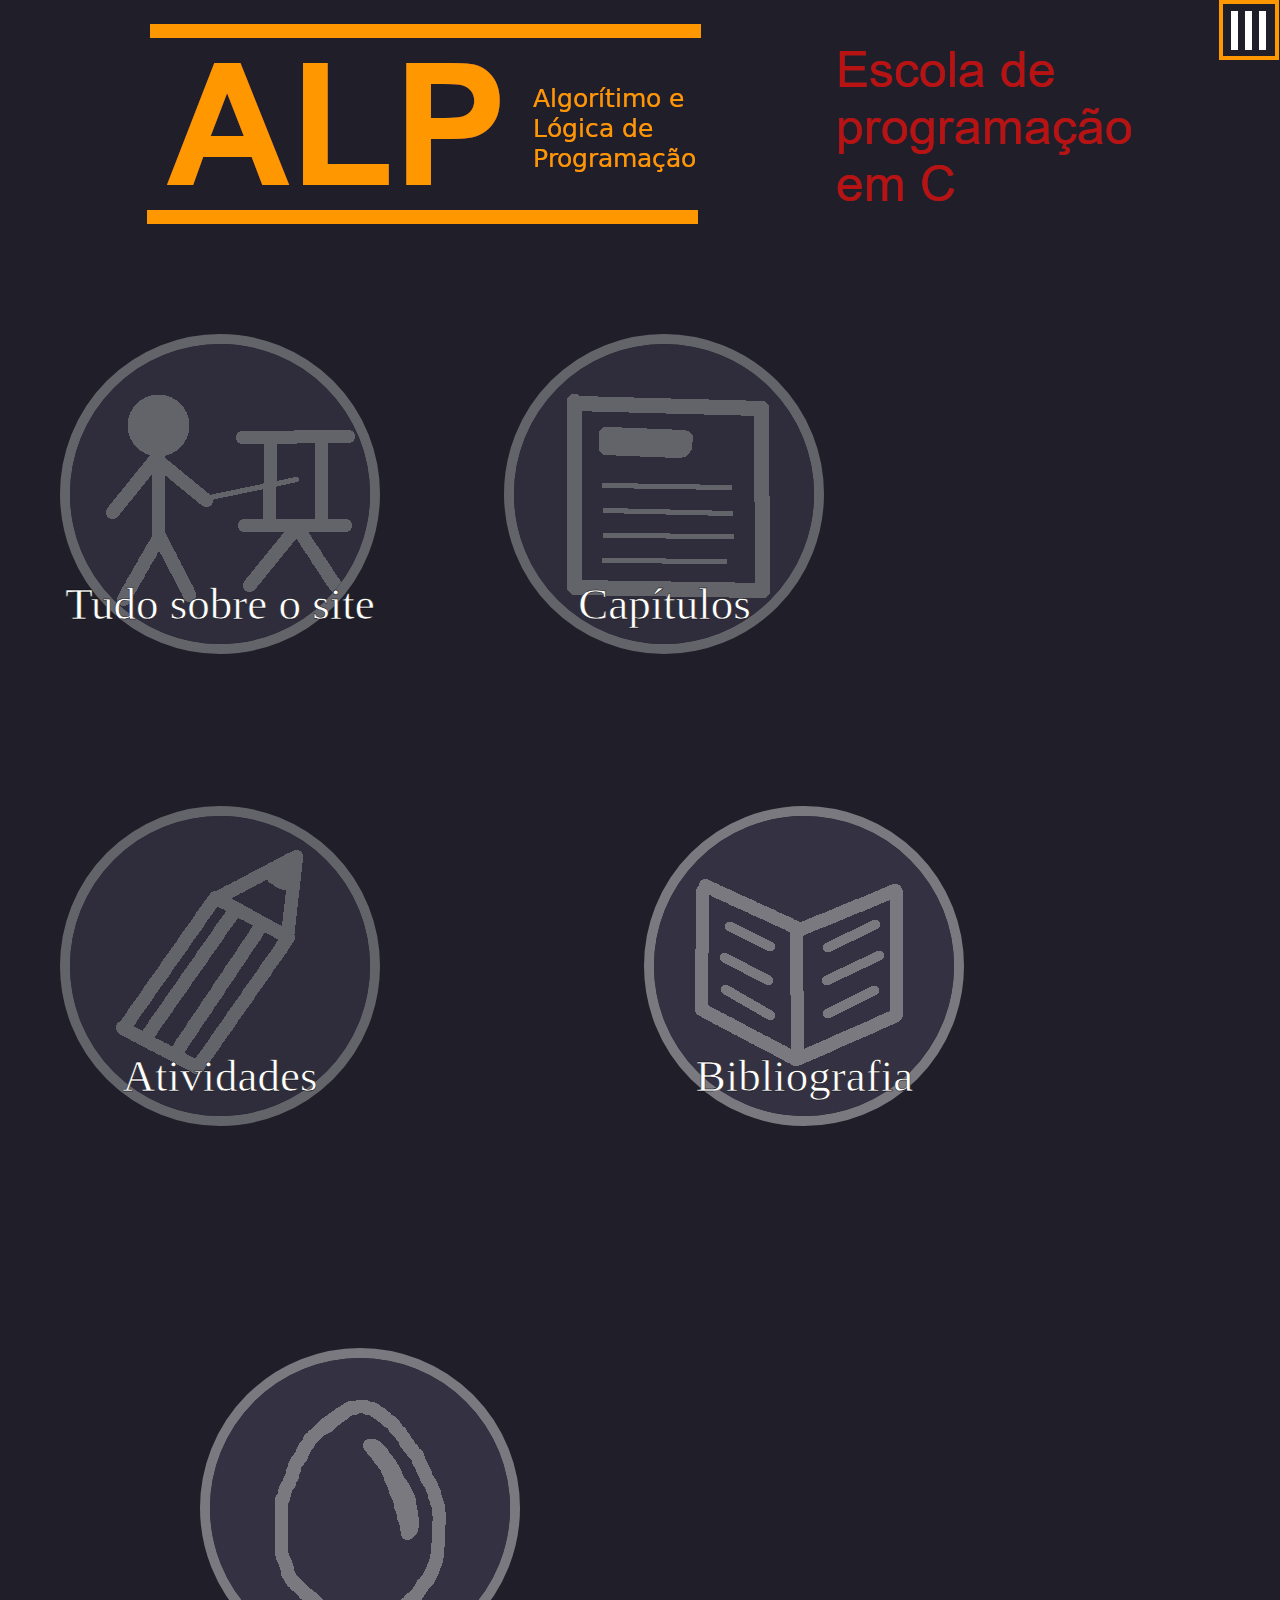
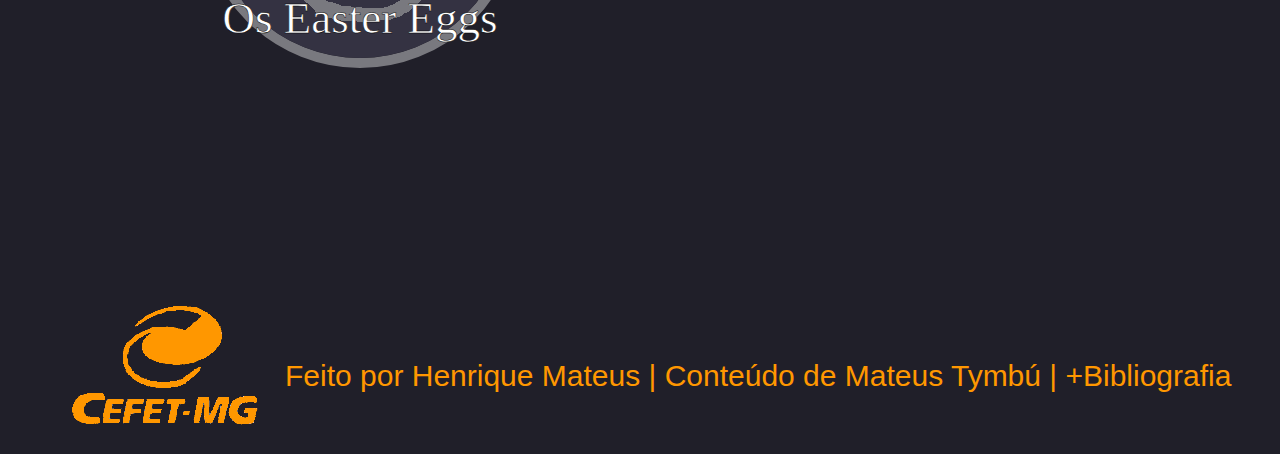
<file: index.html>
<!DOCTYPE html>
<html lang="pt-br" dir="ltr">
  <head>
    <meta charset="utf-8">
    <title>ALP - Programação em C</title>
    <link rel="stylesheet" href="estilosindex.css"/>
  </head>
  <body>
    <header id="bordaheader">
      <header id="cab1">
        <img src="imagens/imgcbc1.png" />
        <a href="index.html"> <img id="menulat" src="imagens/menulateral.png"> </a>
      </header>
      <header id="cab2">
      </header>
    </header>
    <main>
      <article class="categorias">
        <figure  class="iconimg">
          <a href="apresentacao.html"> <img src="imagens/apresentacao.png"> </a>
          <figcaption>Tudo sobre o site</figcaption>
        </figure>
        <figure  class="iconimg">
          <a href="capitulos.html"> <img src="imagens/capitulos.png"></a>
          <figcaption>Capítulos</figcaption>
        </figure>
        <figure  class="iconimg">
          <a href="atividades.html"> <img src="imagens/atividades.png"> </a>
          <figcaption>Atividades</figcaption>
        </figure>
        <figure  class="iconimg2">
          <a href="bibliografia.html"> <img src="imagens/bibliografia.png"> </a>
          <figcaption>Bibliografia</figcaption>
        </figure>
        <figure  class="iconimg2">
          <a href="ovo.html"> <img src="imagens/ovo.png"> </a>
          <figcaption>Os Easter Eggs</figcaption>
        </figure>
    </main>
    <footer>
      <div id="footer1">
        <img src="imagens/logo.png"/>
      </div>
      <div id="footer2">
        <p>Feito por Henrique Mateus | Conteúdo de Mateus Tymbú | <a href="bibliografia.html">+Bibliografia</a></p>
    </footer>
  </body>
</html>
</file>
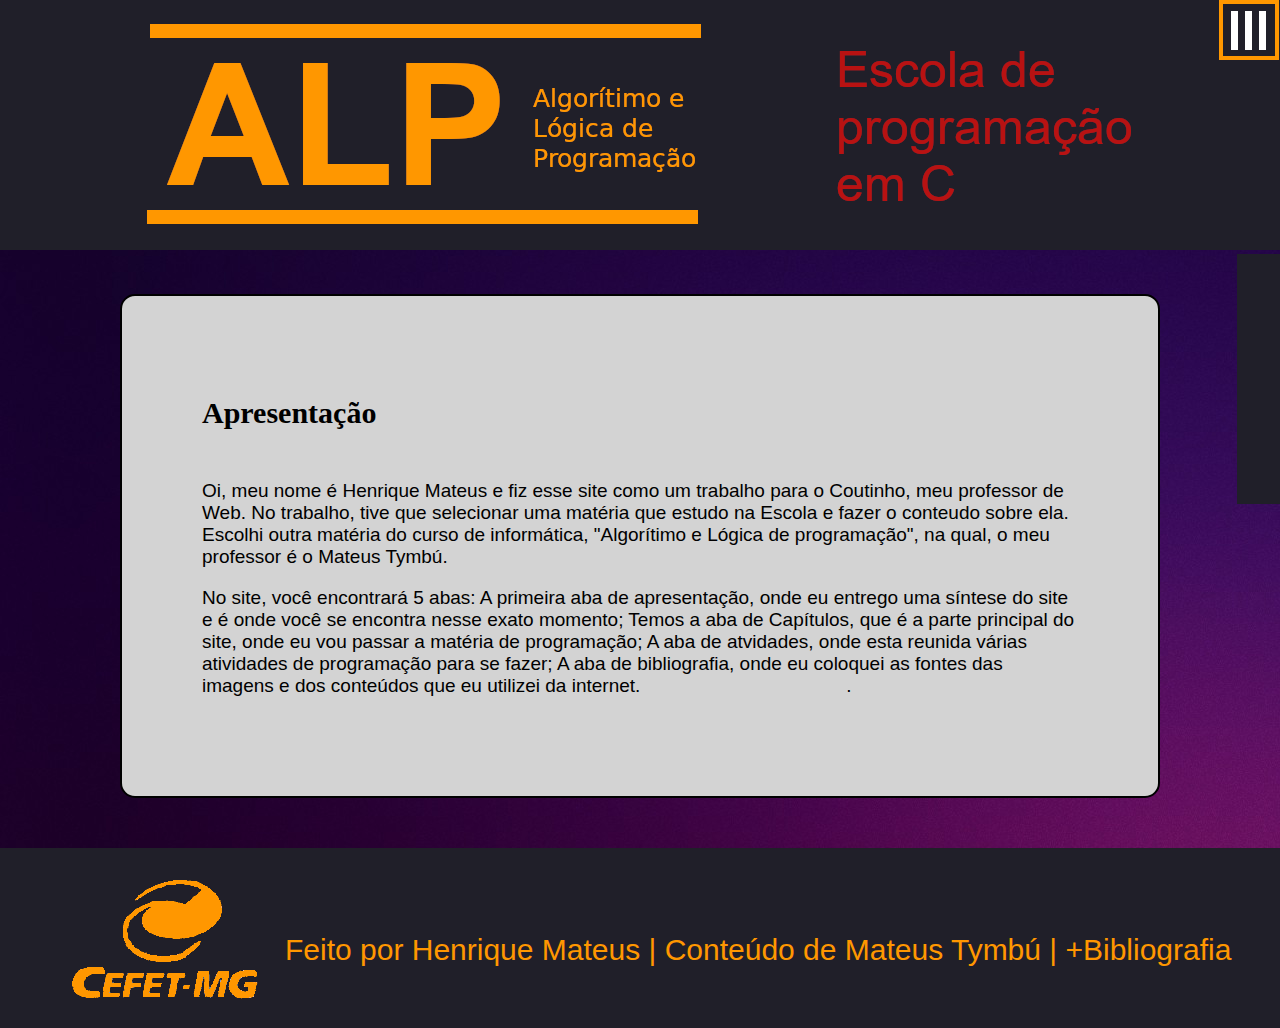
<file: apresentacao.html>
<!DOCTYPE html>
<html lang="pt-br" dir="ltr">
  <head>
    <meta charset="utf-8">
    <title>ALP - Programação em C</title>
      <link rel="stylesheet" href="estilos.css"/>
  </head>
  <body>
    <div id="divfundo">
      <header id="cab1">
        <img src="imagens/imgcbc1.png" />
        <a href="index.html"> <img id="menulat" src="imagens/menulateral.png"> </a>
      </header>
      <header id="cab2">
      </header>
      <article class="postagens">
        <h1 class="titulopost">Apresentação</h1>
        <p>Oi, meu nome é Henrique Mateus e fiz esse site como um trabalho para o Coutinho, meu professor de Web. No trabalho, tive que selecionar uma matéria que estudo na Escola e fazer o conteudo sobre ela. Escolhi outra matéria do curso de informática, "Algorítimo e Lógica de programação", na qual, o meu professor é o Mateus Tymbú.</p>
        <p>No site, você encontrará 5 abas: A primeira aba de apresentação, onde eu entrego uma síntese do site e é onde você se encontra nesse exato momento; Temos a aba de Capítulos, que é a parte principal do site, onde eu vou passar a matéria de programação; A aba de atvidades, onde esta reunida várias atividades de programação para se fazer; A aba de bibliografia, onde eu coloquei as fontes das imagens e dos conteúdos que eu utilizei da internet. <i id="invisivel" title="É o primeiro, foi fácil">E a aba de Easter Eggs</i>.</p>
      </article>
    </div>
    <footer>
      <div id="footer1">
        <img src="imagens/logo.png"/>
      </div>
      <div id="footer2">
        <p>Feito por Henrique Mateus | Conteúdo de Mateus Tymbú | <a href="bibliografia.html">+Bibliografia</a></p>
    </footer>
  </body>
</html>
</file>
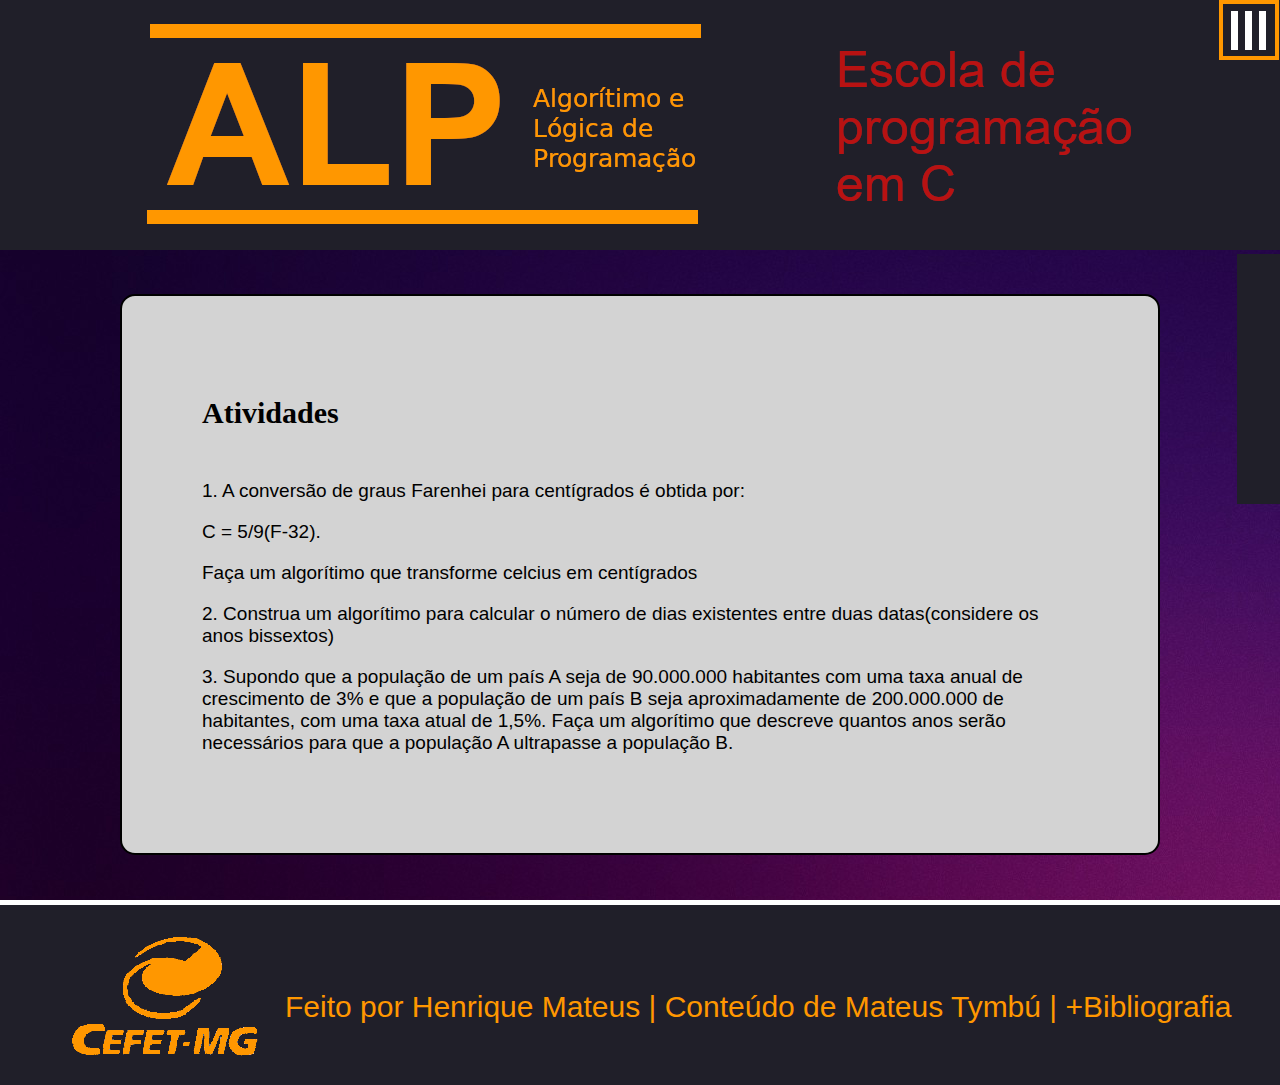
<file: atividades.html>
<!DOCTYPE html>
<html lang="pt-br" dir="ltr">
  <head>
    <meta charset="utf-8">
    <title>ALP - Programação em C</title>
    <link rel="stylesheet" href="estilos.css"/>
  </head>
  <body>
    <div id="divfundo">
      <header id="cab1">
        <img src="imagens/imgcbc1.png" />
          <a href="index.html"> <img id="menulat" src="imagens/menulateral.png"> </a>
      </header>
      <header id="cab2">
      </header>
      <article class="postagens">
        <h1 class="titulopost">Atividades</h1>
        <p>1. A conversão de graus Farenhei para centígrados é obtida por:</p>
        <p>C = 5/9(F-32).</p>
        <p>Faça um algorítimo que transforme celcius em centígrados</p>
        <p>2. Construa um algorítimo para calcular o número de dias existentes entre duas datas(considere os anos bissextos)</p>
        <p>3. Supondo que a população de um país A seja de 90.000.000 habitantes com uma taxa anual de crescimento de 3% e que a população de um país B seja aproximadamente de 200.000.000 de habitantes, com uma taxa atual de 1,5%. Faça um algorítimo que descreve quantos anos serão necessários para que a população A ultrapasse a população B.</p>
      </article>
    </div>
    <footer>
      <div id="footer1">
        <img src="imagens/logo.png"/>
      </div>
      <div id="footer2">
        <p>Feito por Henrique Mateus | Conteúdo de Mateus Tymbú | <a href="bibliografia.html">+Bibliografia</a></p>
    </footer>
  </body>
</html>
</file>
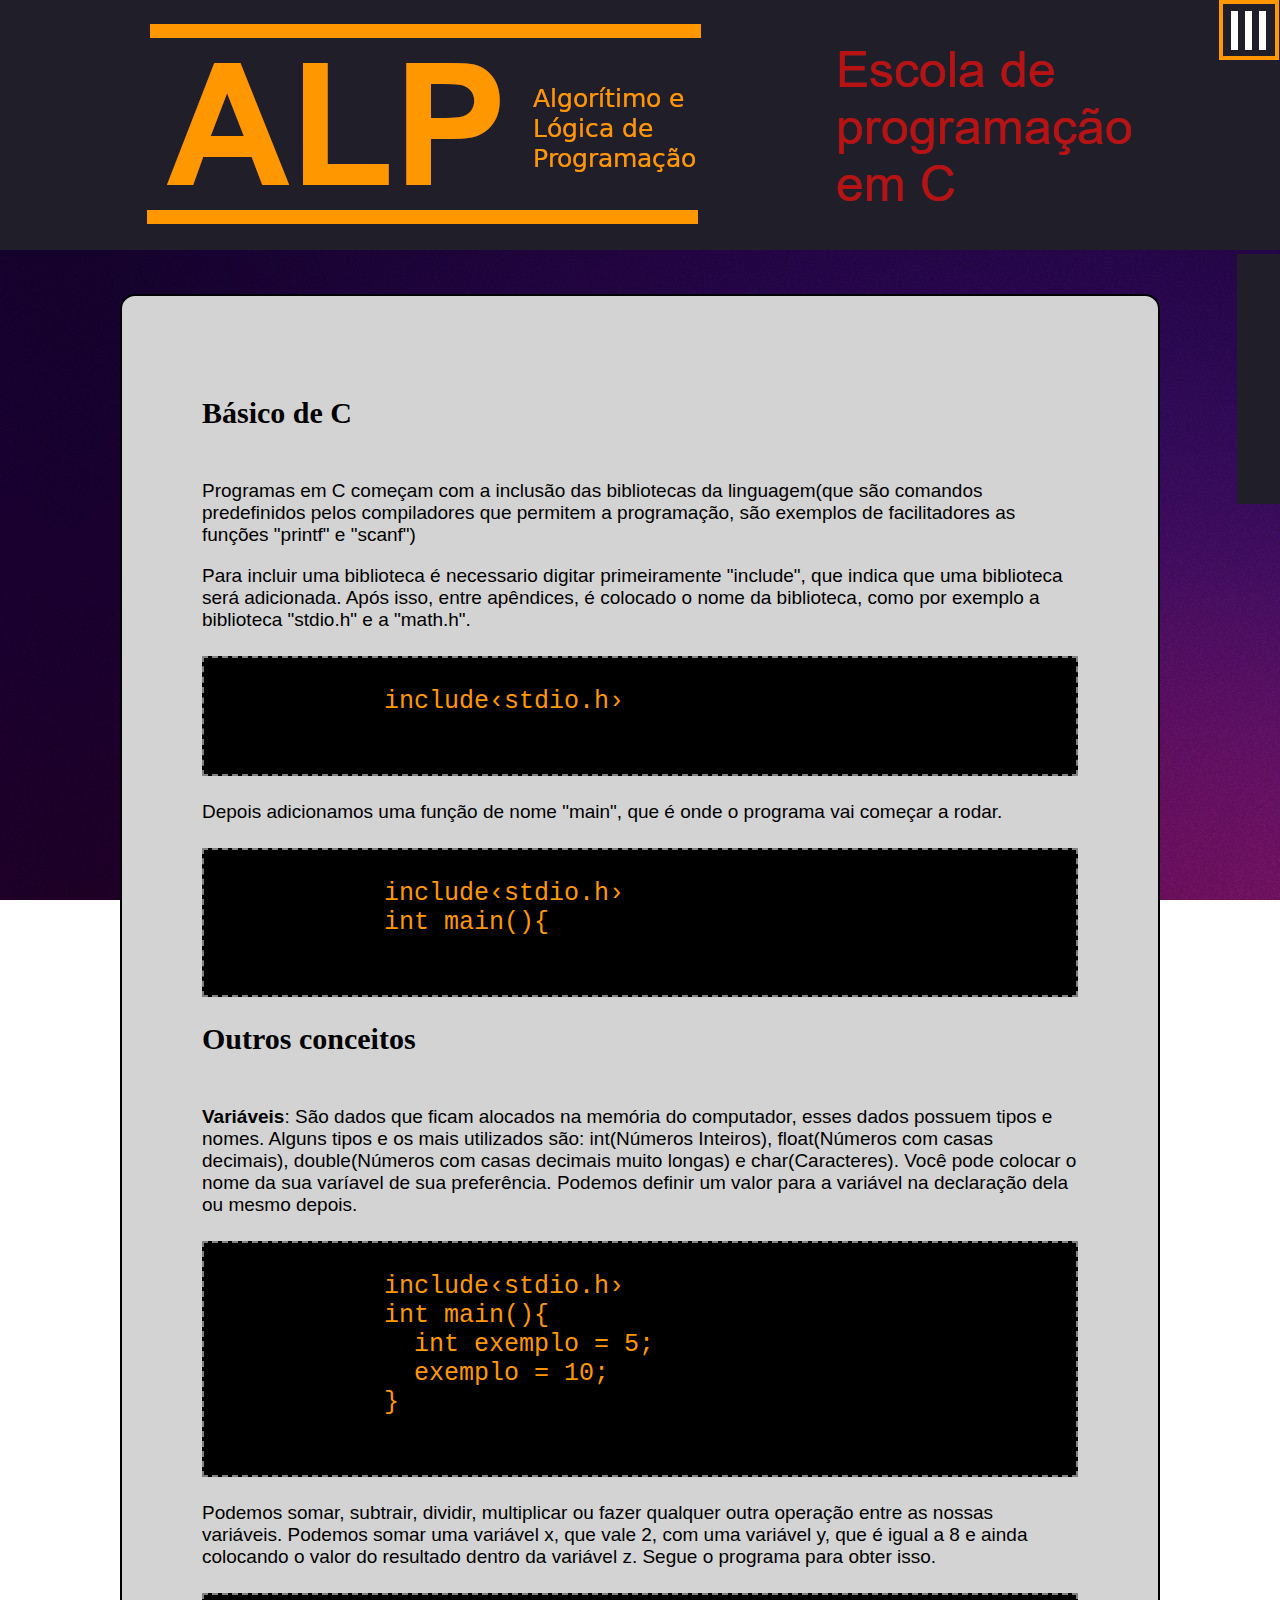
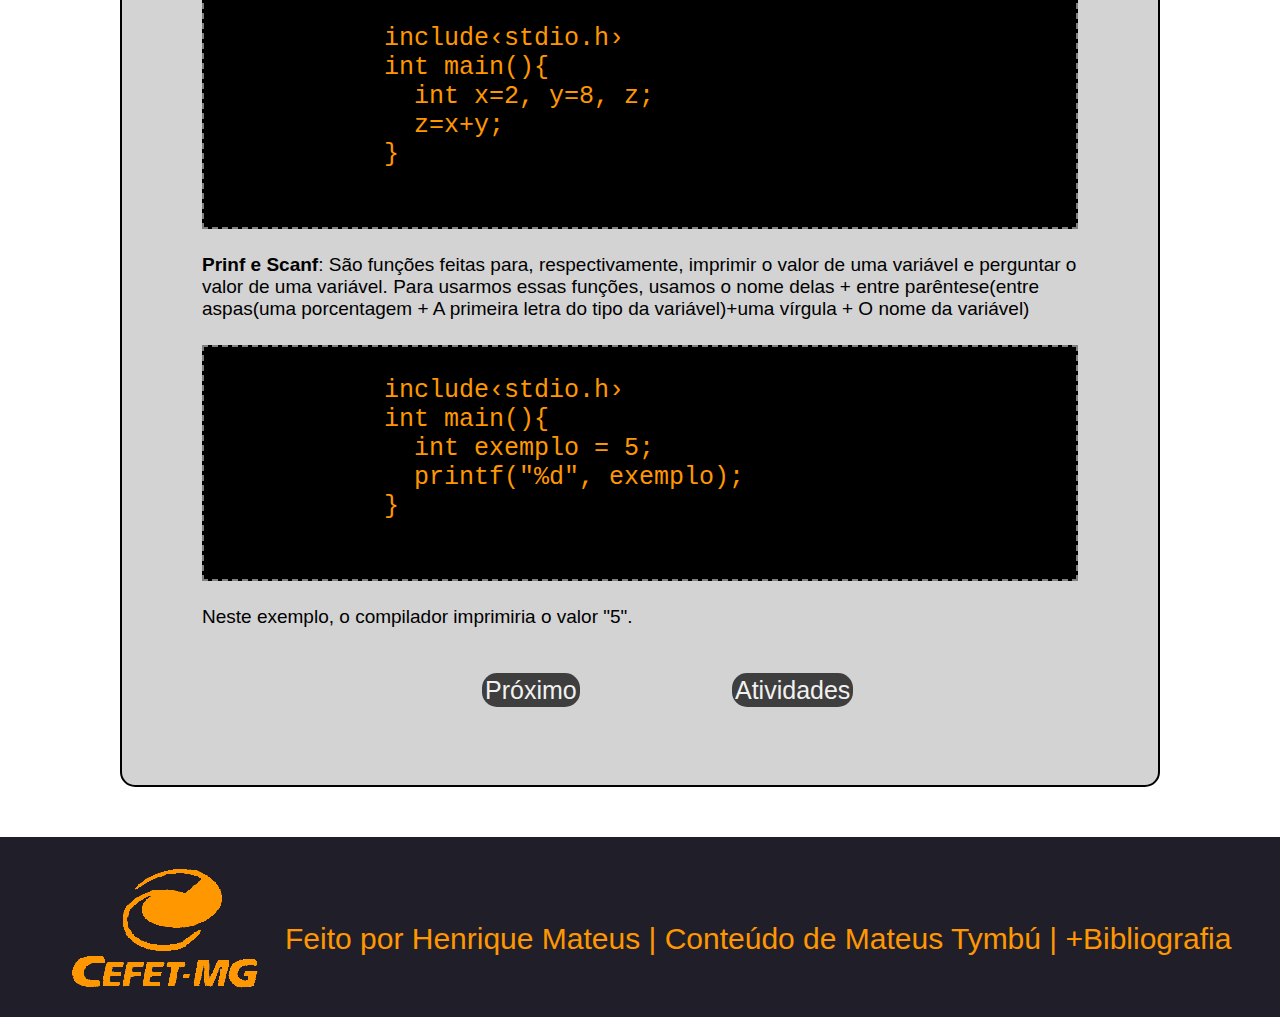
<file: basico.html>
<!DOCTYPE html>
<html lang="pt-br" dir="ltr">
  <head>
    <meta charset="utf-8">
    <title>ALP - Programação em C</title>
    <link rel="stylesheet" href="estilos.css"/>
  </head>
  <body>
    <div id="divfundo">
      <header id="cab1">
        <img src="imagens/imgcbc1.png" />
        <a href="index.html"> <img id="menulat" src="imagens/menulateral.png"> </a>
      </header>
      <header id="cab2">
      </header>
      <article class="postagens">
        <h1 class="titulopost">Básico de C</h1>
        <p>Programas em C começam com a inclusão das bibliotecas da linguagem(que são comandos predefinidos pelos compiladores que permitem a programação, são exemplos de facilitadores as funções "printf" e "scanf")</p>
        <p>Para incluir uma biblioteca é necessario digitar primeiramente "include", que indica que uma biblioteca será adicionada. Após isso, entre apêndices, é colocado o nome da biblioteca, como por exemplo a biblioteca "stdio.h" e a "math.h".</p>
        <pre>
          <code>
            include&lsaquo;stdio.h&rsaquo;
          </code>
        </pre>
        <p>Depois adicionamos uma função de nome "main", que é onde o programa vai começar a rodar.</p>
        <pre>
          <code>
            include&lsaquo;stdio.h&rsaquo;
            int main(){
          </code>
        </pre>
        <h1 class="titulopost">Outros conceitos</h1>
        <p><b>Variáveis</b>: São dados que ficam alocados na memória do computador, esses dados possuem tipos e nomes. Alguns tipos e os mais utilizados são: int(Números Inteiros), float(Números com casas decimais), double(Números com casas decimais muito longas) e char(Caracteres). Você pode colocar o nome da sua varíavel de sua preferência. Podemos definir um valor para a variável na declaração dela ou mesmo depois.</p>
        <pre>
          <code>
            include&lsaquo;stdio.h&rsaquo;
            int main(){
              int exemplo = 5;
              exemplo = 10;
            }
          </code>
        </pre>
        <p>Podemos somar, subtrair, dividir, multiplicar ou fazer qualquer outra operação entre as nossas variáveis. Podemos somar uma variável x, que vale 2, com uma variável y, que é igual a 8 e ainda colocando o valor do resultado dentro da variável z. Segue o programa para obter isso.</p>
        <pre>
          <code>
            include&lsaquo;stdio.h&rsaquo;
            int main(){
              int x=2, y=8, z;
              z=x+y;
            }
          </code>
        </pre>
        <p><b>Prinf e Scanf</b>: São funções feitas para, respectivamente, imprimir o valor de uma variável e perguntar o valor de uma variável. Para usarmos essas funções, usamos o nome delas + entre parêntese(entre aspas(uma porcentagem + A primeira letra do tipo da variável)+uma vírgula + O nome da variável)</p>
        <pre>
          <code>
            include&lsaquo;stdio.h&rsaquo;
            int main(){
              int exemplo = 5;
              printf("%d", exemplo);
            }
          </code>
        </pre>
        <p>Neste exemplo, o compilador imprimiria o valor "5".</p>
        <a href="ifelse.html" class="next">Próximo</a>
        <a href="atividades.html" class="ativ">Atividades</a>
      </article>
    </div>
    <footer>
      <div id="footer1">
        <img src="imagens/logo.png"/>
      </div>
      <div id="footer2">
        <p>Feito por Henrique Mateus | Conteúdo de Mateus Tymbú | <a href="bibliografia.html">+Bibliografia</a></p>
    </footer>
  </body>
</html>
</file>
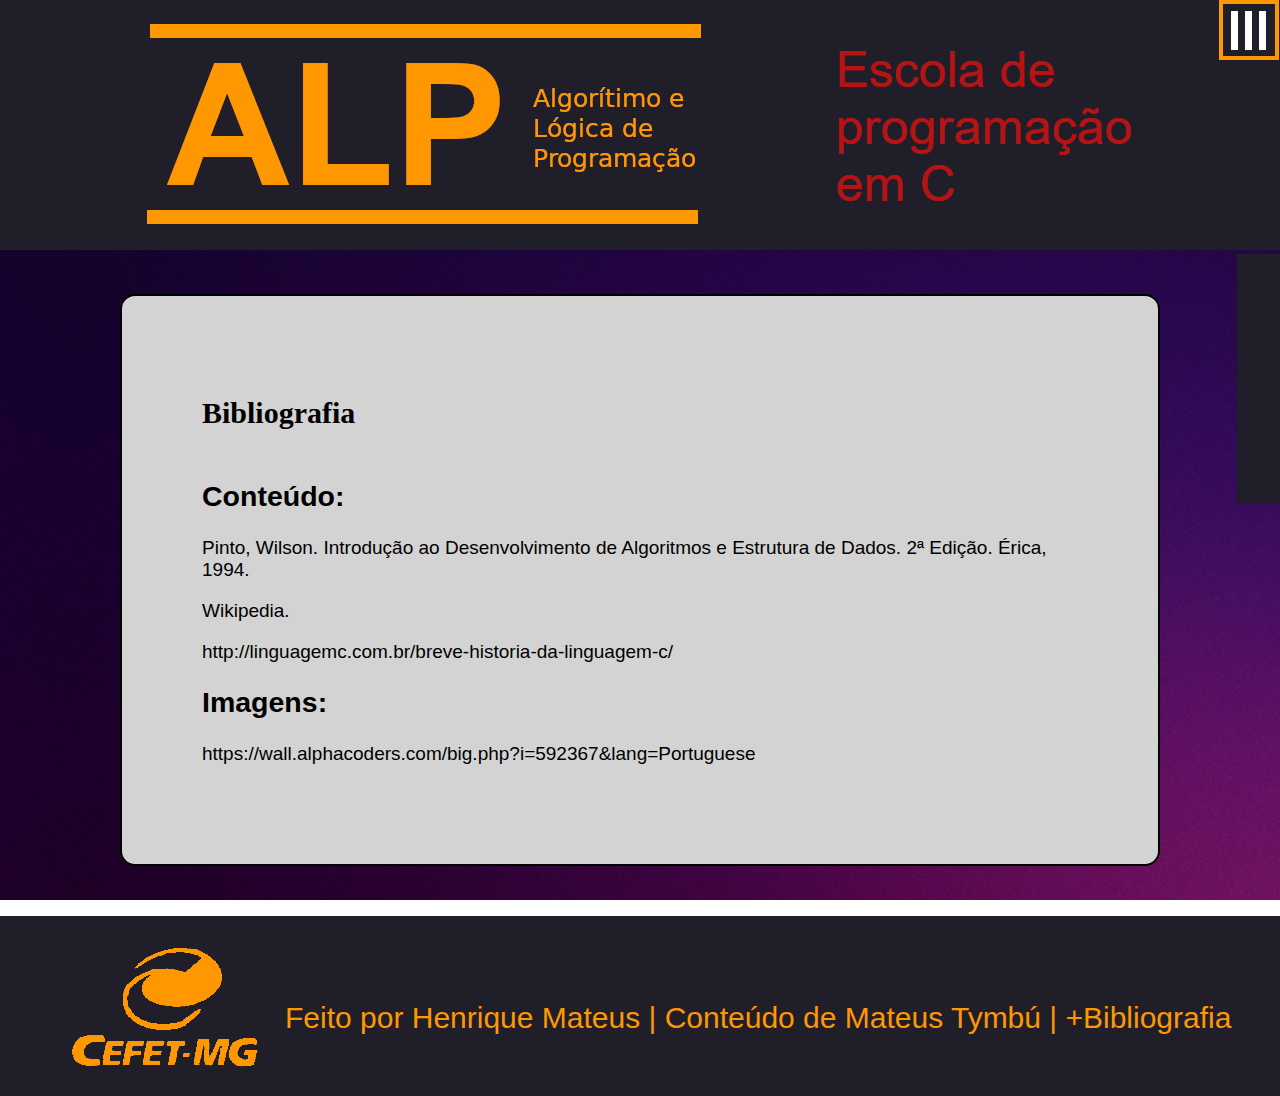
<file: bibliografia.html>
<!DOCTYPE html>
<html lang="pt-br" dir="ltr">
  <head>
    <meta charset="utf-8">
    <title>ALP - Programação em C</title>
    <link rel="stylesheet" href="estilos.css"/>
  </head>
  <body>
    <div id="divfundo">
      <header id="cab1">
        <img src="imagens/imgcbc1.png" />
        <a href="index.html"> <img id="menulat" src="imagens/menulateral.png"> </a>
      </header>
      <header id="cab2">
      </header>
      <article class="postagens">
        <h1 class="titulopost">Bibliografia</h1>
        <h2>Conteúdo:</h2>
        <p>Pinto, Wilson. Introdução ao Desenvolvimento de Algoritmos e Estrutura de Dados. 2ª Edição. Érica, 1994.</p>
        <p>Wikipedia.</p>
        <p>http://linguagemc.com.br/breve-historia-da-linguagem-c/</p>
        <h2>Imagens:</h2>
        <p>https://wall.alphacoders.com/big.php?i=592367&lang=Portuguese</p>

      </article>
    </div>
    <footer>
      <div id="footer1">
        <img src="imagens/logo.png"/>
      </div>
      <div id="footer2">
        <p>Feito por Henrique Mateus | Conteúdo de Mateus Tymbú | <a href="bibliografia.html">+Bibliografia</a></p>
    </footer>
  </body>
</html>
</file>
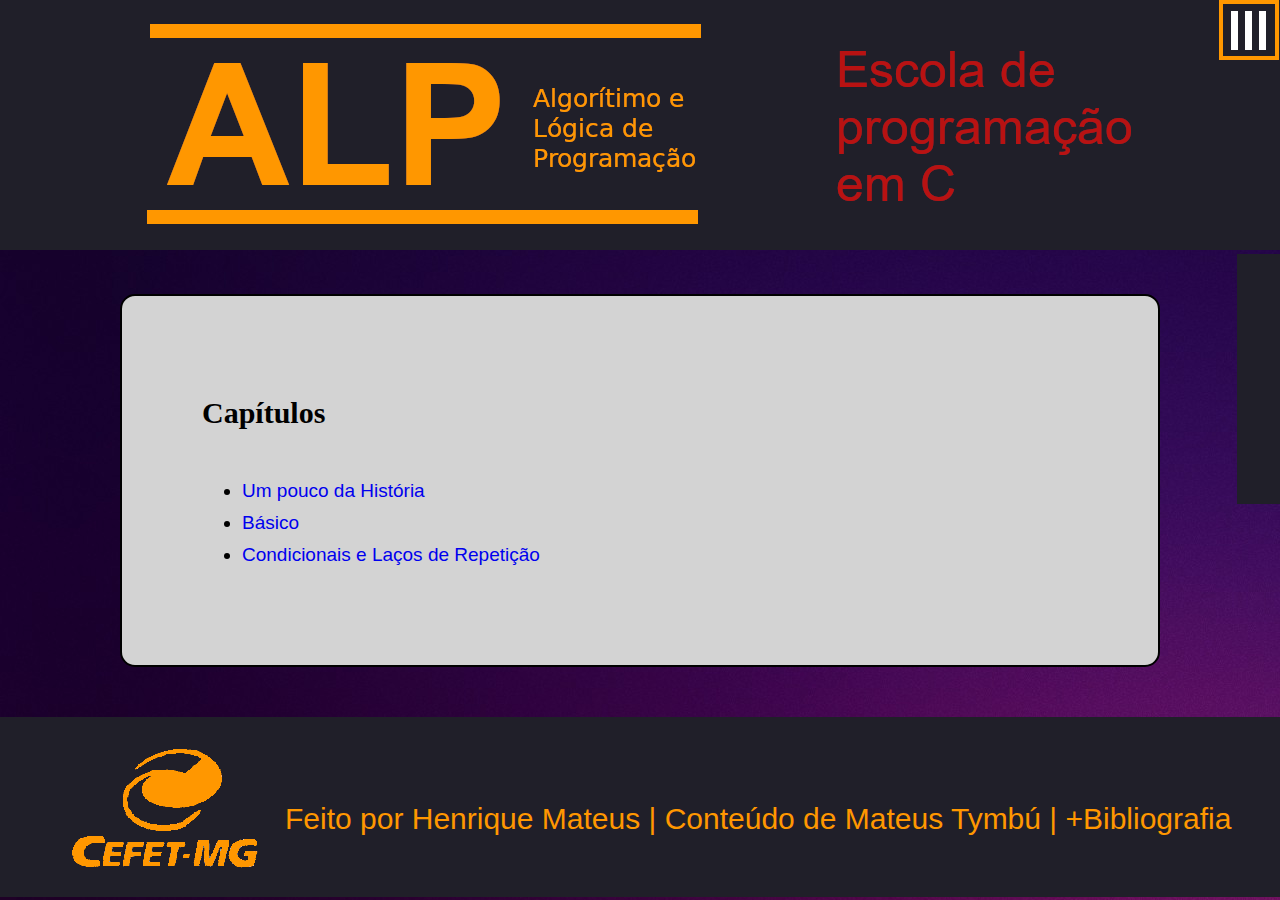
<file: capitulos.html>
<!DOCTYPE html>
<html lang="pt-br" dir="ltr">
  <head>
    <meta charset="utf-8">
    <title>ALP - Programação em C</title>
    <link rel="stylesheet" href="estilos.css"/>
  </head>
  <body>
    <div id="divfundo">
      <header id="cab1">
        <img src="imagens/imgcbc1.png" />
        <a href="index.html"> <img id="menulat" src="imagens/menulateral.png"> </a>
      </header>
      <header id="cab2">
      </header>
      <article class="postagens">
        <h1 class="titulopost">Capítulos</h1>
        <ul>
          <li class="listcap"><a class="citecap" href="historia.html">Um pouco da História</a></li>
          <li class="listcap"><a class="citecap" href="basico.html">Básico</a></li>
          <li class="listcap"><a class="citecap" href="ifelse.html">Condicionais e Laços de Repetição</a></li>
        </ul>

      </article>
    </div>
    <footer>
      <div id="footer1">
        <img src="imagens/logo.png"/>
      </div>
      <div id="footer2">
        <p>Feito por Henrique Mateus | Conteúdo de Mateus Tymbú | <a href="bibliografia.html">+Bibliografia</a></p>
    </footer>
  </body>
</html>
</file>
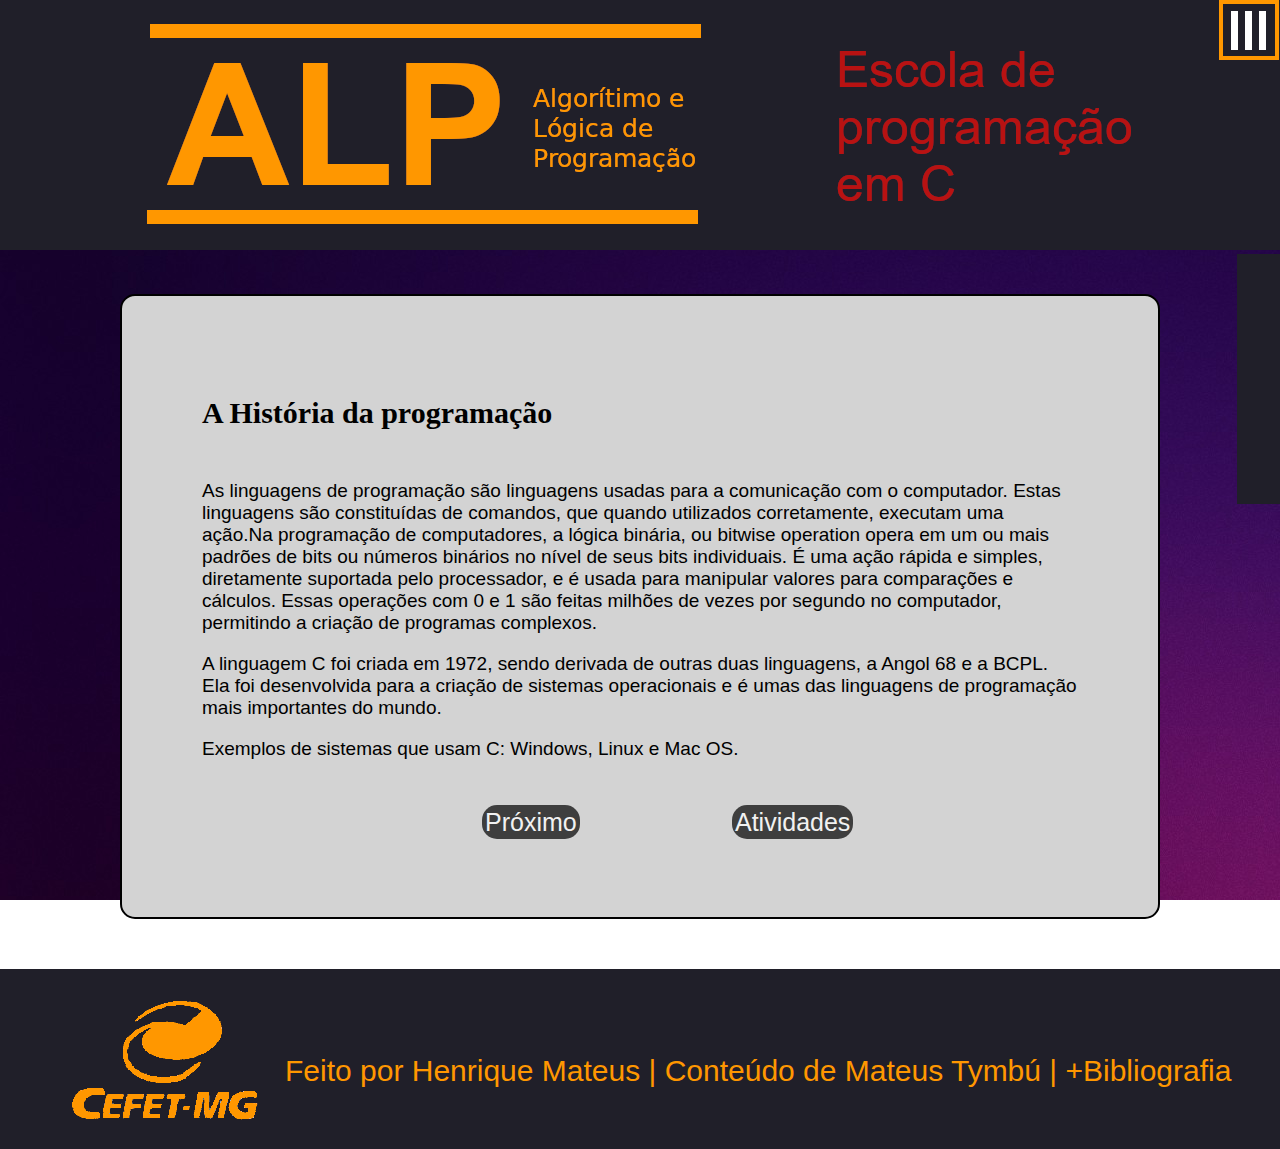
<file: historia.html>
<!DOCTYPE html>
<html lang="pt-br" dir="ltr">
  <head>
    <meta charset="utf-8">
    <title>ALP - Programação em C</title>
    <link rel="stylesheet" href="estilos.css"/>
  </head>
  <body>
    <div id="divfundo">
      <header id="cab1">
        <img src="imagens/imgcbc1.png" />
        <a href="index.html"> <img id="menulat" src="imagens/menulateral.png"> </a>
      </header>
      <header id="cab2">
      </header>
      <article class="postagens">
        <h1 class="titulopost">A História da programação</h1>
        <p>As linguagens de programação são linguagens usadas para a comunicação com o computador. Estas linguagens são constituídas de comandos, que quando utilizados corretamente, executam uma ação.Na programação de computadores, a lógica binária, ou bitwise operation opera em um ou mais padrões de bits ou números binários no nível de seus bits individuais. É uma ação rápida e simples, diretamente suportada pelo processador, e é usada para manipular valores para comparações e cálculos. Essas operações com 0 e 1 são feitas milhões de vezes por segundo no computador, permitindo a criação de programas complexos.</p>
        <p>A linguagem C foi criada em 1972, sendo derivada de outras duas linguagens, a Angol 68 e a BCPL. Ela foi desenvolvida para a criação de sistemas operacionais e é umas das linguagens de programação mais importantes do mundo.</p>
        <p>Exemplos de sistemas que usam C: Windows, Linux e Mac OS.</p>
        <a href="basico.html" class="next">Próximo</a>
        <a href="atividades.html" class="ativ">Atividades</a>
      </article>
    </div>
    <footer>
      <div id="footer1">
        <img src="imagens/logo.png"/>
      </div>
      <div id="footer2">
        <p>Feito por Henrique Mateus | Conteúdo de Mateus Tymbú | <a href="bibliografia.html">+Bibliografia</a></p>
    </footer>
  </body>
</html>
</file>
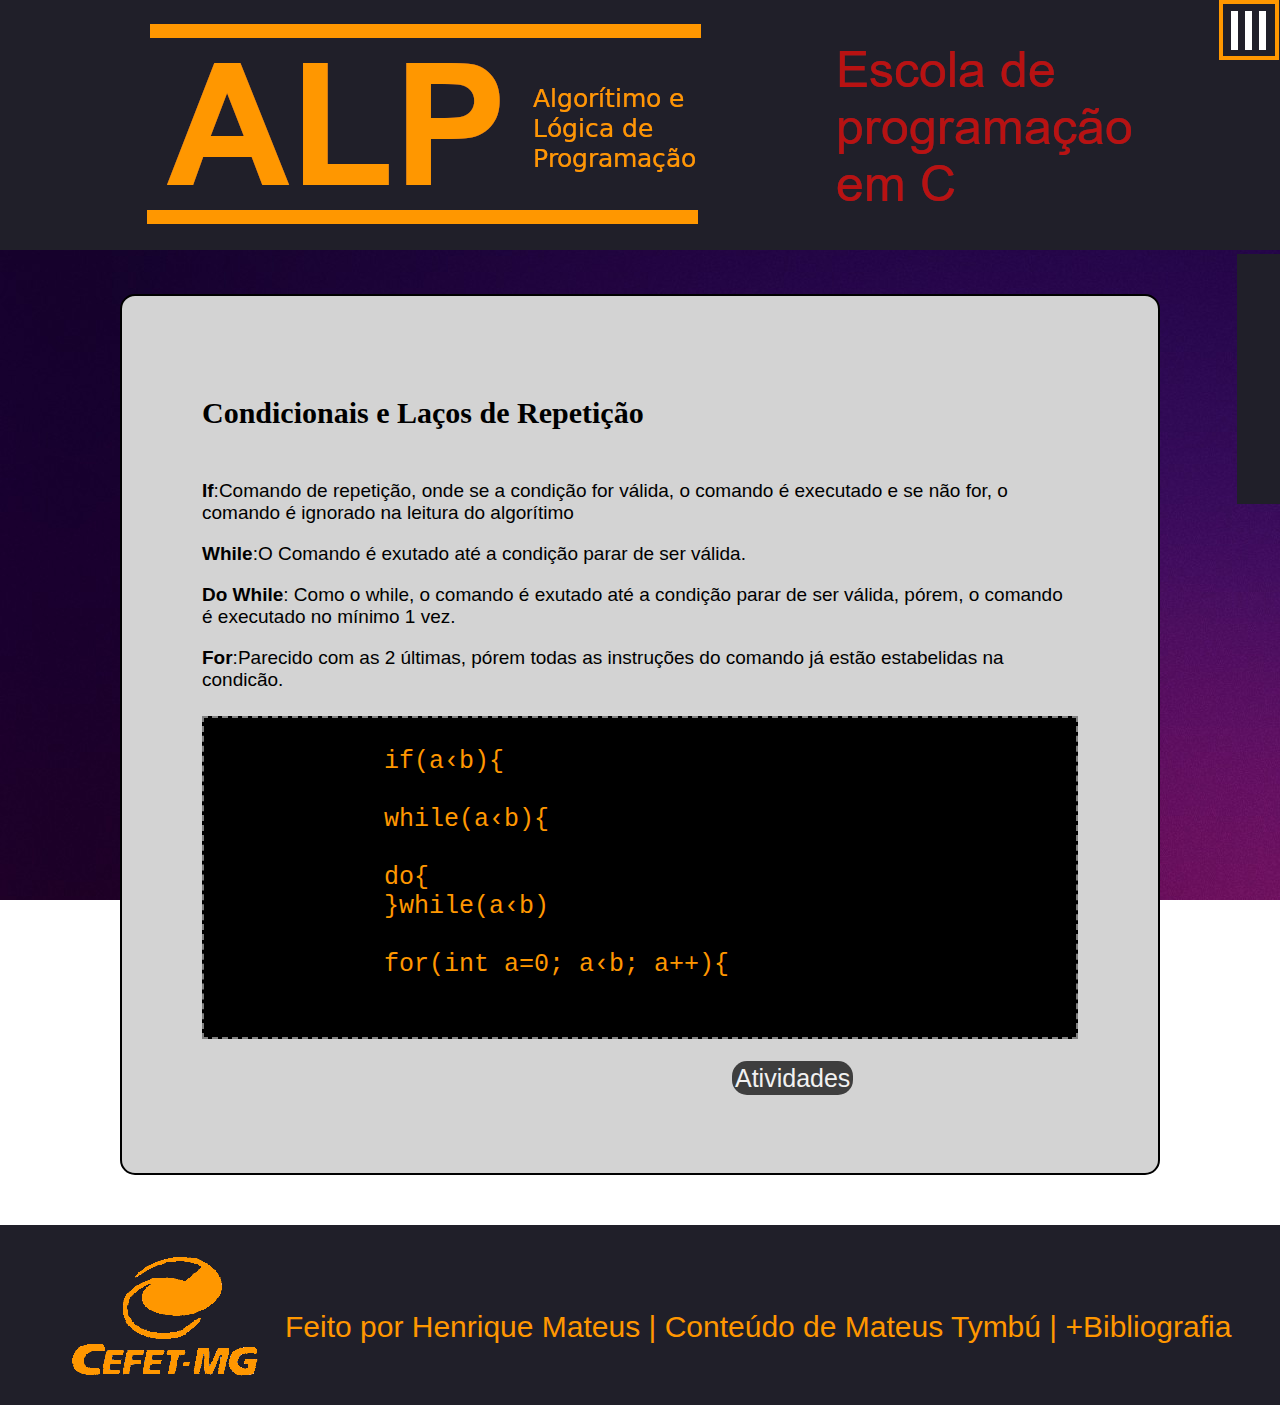
<file: ifelse.html>
<!DOCTYPE html>
<html lang="pt-br" dir="ltr">
  <head>
    <meta charset="utf-8">
    <title>ALP - Programação em C</title>
    <link rel="stylesheet" href="estilos.css"/>
  </head>
  <body>
    <div id="divfundo">
      <header id="cab1">
        <img src="imagens/imgcbc1.png" />
        <a href="index.html"> <img id="menulat" src="imagens/menulateral.png"> </a>
      </header>
      <header id="cab2">
      </header>
      <article class="postagens">
        <h1 class="titulopost">Condicionais e Laços de Repetição</h1>
        <p><b>If</b>:Comando de repetição, onde se a condição for válida, o comando é executado e se não for, o comando é ignorado na leitura do algorítimo</p>
        <p><b>While</b>:O Comando é exutado até a condição parar de ser válida.</p>
        <p><b>Do While</b>: Como o while, o comando é exutado até a condição parar de ser válida, pórem, o comando é executado no mínimo 1 vez.</p>
        <p><b>For</b>:Parecido com as 2 últimas, pórem todas as instruções do comando já estão estabelidas na condicão.</p>
        <pre>
          <code>
            if(a&lsaquo;b){

            while(a&lsaquo;b){

            do{
            }while(a&lsaquo;b)

            for(int a=0; a&lsaquo;b; a++){
          </code>
        </pre>
        <a href="atividades.html" class="ativ">Atividades</a>
      </article>
    </div>
    <footer>
      <div id="footer1">
        <img src="imagens/logo.png"/>
      </div>
      <div id="footer2">
        <p>Feito por Henrique Mateus | Conteúdo de Mateus Tymbú | <a href="bibliografia.html">+Bibliografia</a></p>
    </footer>
  </body>
</html>
</file>
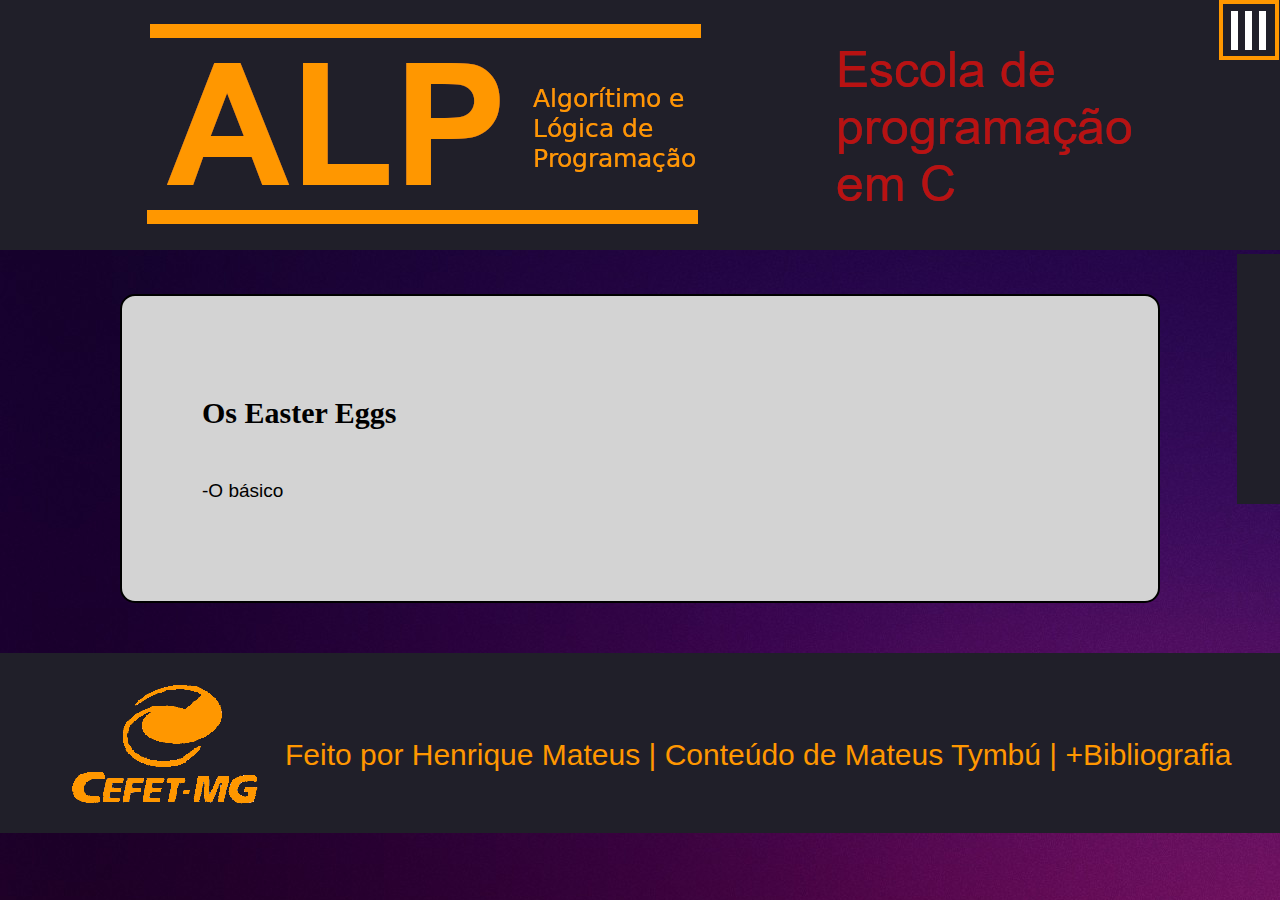
<file: ovo.html>
<!DOCTYPE html>
<html lang="pt-br" dir="ltr">
  <head>
    <meta charset="utf-8">
    <title>ALP - Programação em C</title>
    <link rel="stylesheet" href="estilos.css"/>
  </head>
  <body>
    <div id="divfundo">
      <header id="cab1">
        <img src="imagens/imgcbc1.png" />
        <a href="index.html"> <img id="menulat" src="imagens/menulateral.png"> </a>
      </header>
      <header id="cab2">
      </header>
      <article class="postagens">
        <h1 class="titulopost">Os Easter Eggs</h1>
        <p>-O básico</p>
      </article>
    </div>
    <footer>
      <div id="footer1">
        <img src="imagens/logo.png"/>
      </div>
      <div id="footer2">
        <p>Feito por Henrique Mateus | Conteúdo de Mateus Tymbú | <a href="bibliografia.html">+Bibliografia</a></p>
    </footer>
  </body>
</html>
</file>
<file: estilosindex.css>
body{
  margin:0px;
  font-family: Arial;
  background-color:rgb(32,31,41);
}
footer{
  background-color:rgb(32,31,41);
  height:180px;
  color: #ff9700;
  font-size:30px;
  padding-left: 70px;
  display:
}
#footer1{
  float:left;
  margin-right:25px;
  padding-top:25px;
}
#footer2 a{
  text-decoration: none;
  color:#ff9700;
}
#footer2{
  padding-top:55px;
}
#divfundo.background-image{
  position:fixed;
}
.postagens{
  background-color:lightgray;
  margin-top:40px;
  margin-left:120px;
  margin-right:120px;
  margin-bottom:50px;
  padding:80px;
  border: 2px solid black;
  border-radius:15px;
  font-size:19px;
}
.titulopost{
  font-size:30px;
  margin-bottom:50px;
}
.temapost{

}
#exempo #divfundo{
  opacity: 0;
}
#cab1{
  display:inline-block;
}
#cab2{
  display:inline-block;
  float:right;
  background-color:rgb(32,31,41);
  height: 250px;
  width:43px;
}
#menulat{
  position:fixed;
  right:1px;
}
.iconimg{
  margin-top:80px;
  display:inline-block;
  margin-left:60px;
  margin-right:60px;
}
.iconimg img{
  border-radius:50%;
  border: 10px solid white;
  opacity: 0.3;
  transition:1s opacity;
  transition:1s border;
}
.iconimg figcaption{
  font-family:"Times New Roman";
  font-size:45px;
  color:white;
  text-align:center;
  width: 320px;
  position:relative;
  bottom:80px;
  -webkit-text-stroke-width: 0.5px;
  -webkit-text-stroke-color: #000
}
.iconimg2{
  display:inline-block;
  margin-left:200px;
  margin-right:;
  margin-bottom:150px;
}
.iconimg2 img{
  border-radius:50%;
  border: 10px solid white;
  opacity: 0.4;
  transition:1s opacity;
  transition:1s border;
}
.iconimg2 figcaption{
  font-family:"Times New Roman";
  font-size:45px;
  color:white;
  text-align:center;
  width: 320px;
  position:relative;
  bottom:80px;
  -webkit-text-stroke-width: 0.5px;
  -webkit-text-stroke-color: #000
}
.iconimg img:hover{
  opacity:1;
  border:10px solid #ff9700 ;
}
.iconimg2 img:hover{
  opacity:1;
  border:10px solid #ff9700 ;
}

/*Menu Lateral(Vamo tentar né)*/
</file>
<file: estilos.css>
body{
  margin:0px;
  font-family: Arial;
  background-image: url(imagens/fundo.jpg);
  background-attachment: fixed;
}
footer{
  background-color:rgb(32,31,41);
  height:180px;
  color: #ff9700;
  font-size:30px;
  padding-left: 70px;
  display:
}
#footer1{
  float:left;
  margin-right:25px;
  padding-top:25px;
}
#footer2 a{
  text-decoration: none;
  color:#ff9700;
}
#footer2{
  padding-top:55px;
}
#divfundo.background-image{
  position:fixed;
}
.postagens{
  background-color:lightgray;
  margin-top:40px;
  margin-left:120px;
  margin-right:120px;
  margin-bottom:50px;
  padding:80px;
  border: 2px solid black;
  border-radius:15px;
  font-size:19px;
}
.titulopost{
  font-size:30px;
  margin-bottom:50px;
  font-family:"Times New Roman"
}
.temapost{

}
#exempo #divfundo{
  opacity: 0;
}
#cab1{
  display:inline-block;
}
#cab2{
  display:inline-block;
  float:right;
  background-color:rgb(32,31,41);
  height: 250px;
  width:43px;
}
#menulat{
  position:fixed;
  right:1px;;
}
#invisivel{
  opacity:0;
}
#invisivel:hover{
  opacity:0.4;
}
.citecap{
  text-decoration:none;
}
.listcap{
  margin-bottom:10px;
}
.next{
  font-size:25px;
  text-decoration: none;
  background-color:black;
  padding:3px;
  color:white;
  opacity:0.7;
  border-radius: 15px;
  margin-left:280px;
  position:relative;
  top:29px;
}
.ativ{
  font-size:25px;
  text-decoration: none;
  background-color:black;
  padding:3px;
  color:white;
  opacity:0.7;
  border-radius: 15px;
  margin-left:530px;
}
.ativ:hover{
  color:black;
  background-color: lightgray;
}
.next:hover{
  color:black;
  background-color: lightgray;
}
pre{
  background-color:black;
  color:#ff9700;
  font-size:25px;
  border: 2px dashed gray;
}
</file>
